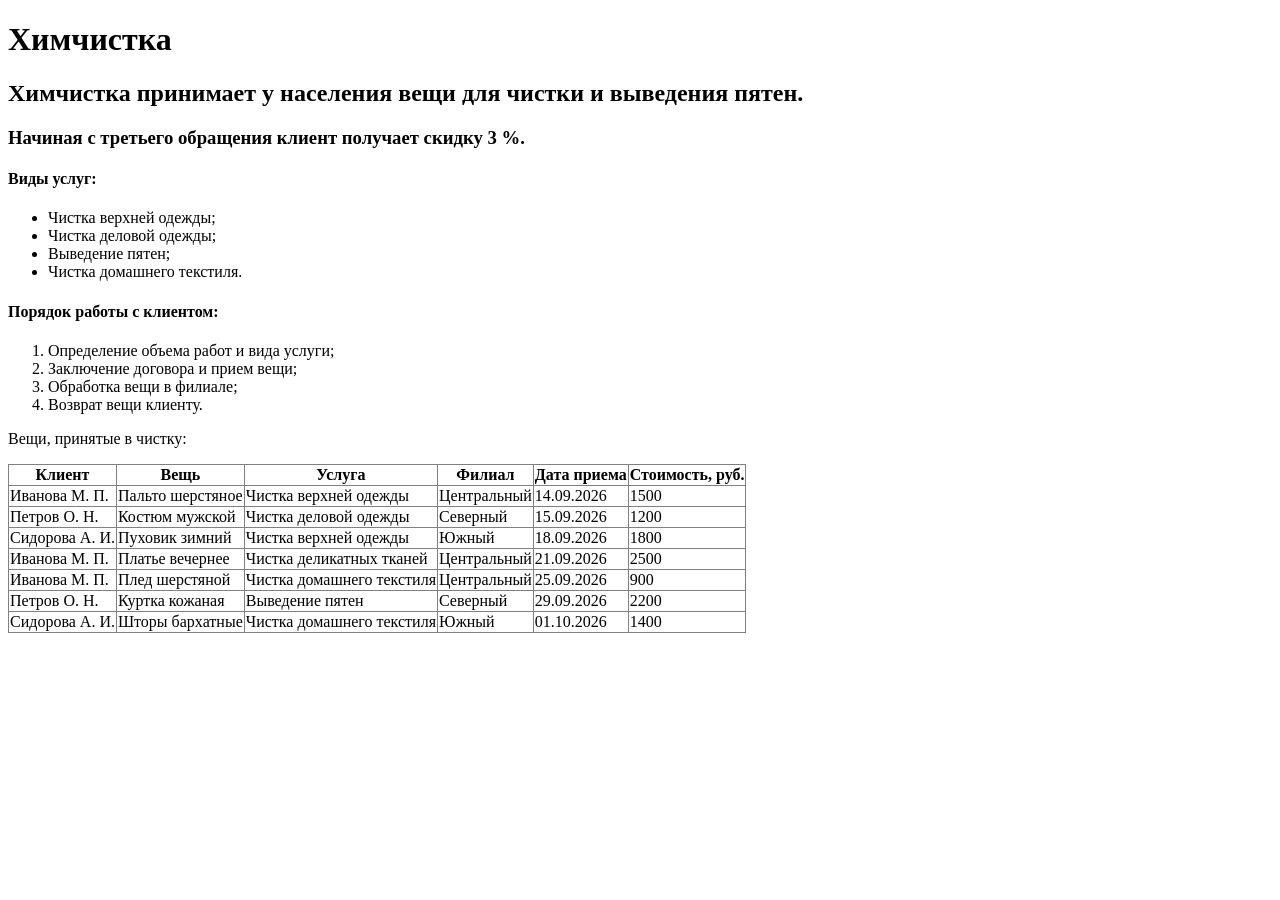
<file: firstwebpage/flatpages/templates/index.html>
<!DOCTYPE html>
<html>
<head>
    <meta charset="utf-8">
    <title>Химчистка</title>
</head>
<body>
    <h1>Химчистка</h1>
    <h2>Химчистка принимает у населения вещи для чистки и выведения пятен.</h2>
    <h3>Начиная с третьего обращения клиент получает скидку 3 %.</h3>
    <h4>Виды услуг:</h4>
    <ul>
        <li>Чистка верхней одежды;</li>
        <li>Чистка деловой одежды;</li>
        <li>Выведение пятен;</li>
        <li>Чистка домашнего текстиля.</li>
    </ul>
    <h4>Порядок работы с клиентом:</h4>
    <ol>
        <li>Определение объема работ и вида услуги;</li>
        <li>Заключение договора и прием вещи;</li>
        <li>Обработка вещи в филиале;</li>
        <li>Возврат вещи клиенту.</li>
    </ol>
    <p>Вещи, принятые в чистку:</p>
    <table border="1" style="border-collapse: collapse">
        <thead>
            <tr>
                <th>Клиент</th>
                <th>Вещь</th>
                <th>Услуга</th>
                <th>Филиал</th>
                <th>Дата приема</th>
                <th>Стоимость, руб.</th>
            </tr>
        </thead>
        <tr>
            <td>Иванова М. П.</td>
            <td>Пальто шерстяное</td>
            <td>Чистка верхней одежды</td>
            <td>Центральный</td>
            <td>14.09.2026</td>
            <td>1500</td>
        </tr>
        <tr>
            <td>Петров О. Н.</td>
            <td>Костюм мужской</td>
            <td>Чистка деловой одежды</td>
            <td>Северный</td>
            <td>15.09.2026</td>
            <td>1200</td>
        </tr>
        <tr>
            <td>Сидорова А. И.</td>
            <td>Пуховик зимний</td>
            <td>Чистка верхней одежды</td>
            <td>Южный</td>
            <td>18.09.2026</td>
            <td>1800</td>
        </tr>
        <tr>
            <td>Иванова М. П.</td>
            <td>Платье вечернее</td>
            <td>Чистка деликатных тканей</td>
            <td>Центральный</td>
            <td>21.09.2026</td>
            <td>2500</td>
        </tr>
        <tr>
            <td>Иванова М. П.</td>
            <td>Плед шерстяной</td>
            <td>Чистка домашнего текстиля</td>
            <td>Центральный</td>
            <td>25.09.2026</td>
            <td>900</td>
        </tr>
        <tr>
            <td>Петров О. Н.</td>
            <td>Куртка кожаная</td>
            <td>Выведение пятен</td>
            <td>Северный</td>
            <td>29.09.2026</td>
            <td>2200</td>
        </tr>
        <tr>
            <td>Сидорова А. И.</td>
            <td>Шторы бархатные</td>
            <td>Чистка домашнего текстиля</td>
            <td>Южный</td>
            <td>01.10.2026</td>
            <td>1400</td>
        </tr>
    </table>
</body>
</html>
</file>
